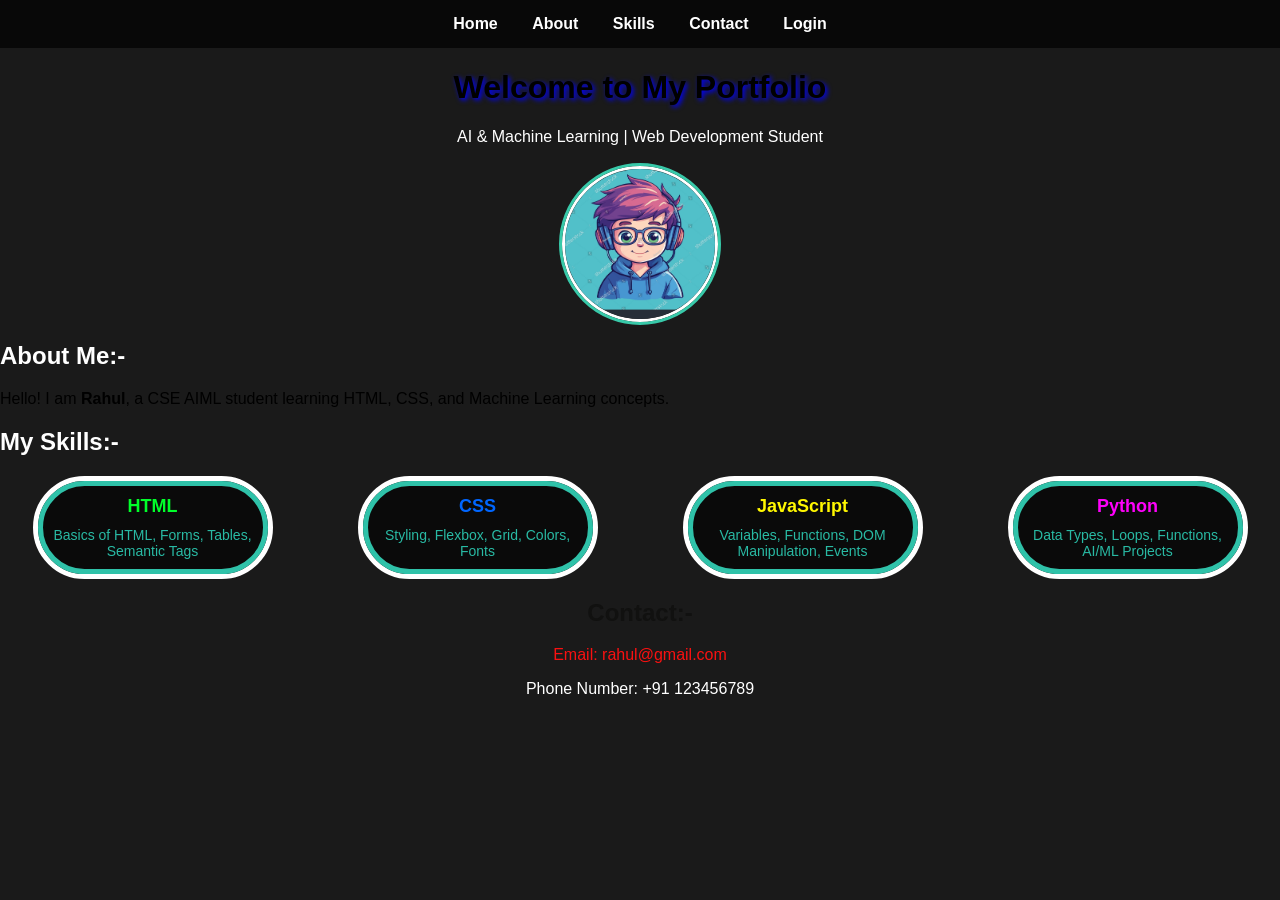
<file: index.html>
<!DOCTYPE html>
<html lang="en">
<head>
<meta charset="UTF-8">
<meta name="viewport" content="width=device-width, initial-scale=1.0">
<title>Rahul – AI & Web Developer</title>

<link rel="stylesheet" href="styles.css">
<style>
 #a{
background-image: url("https://images.wallpapersden.com/image/download/shining-landscape-ai-art_bmVuaW6UmZqaraWkpJRmbmpnrWZmZ2U.jpg");
}
.clr{
color:rgb(0, 255, 42);
}
.clr1{
color:rgb(0, 102, 255);
}
.clr2{
color:rgb(255, 247, 0);
}
.clr3{
color:rgb(255, 0, 251);
}
</style>
</head>
<body id="a">

<nav>
    <a href="index.html">Home</a>
    <a href="about.html">About</a>
    <a href="skills.html">Skills</a>
    <a href="contact.html">Contact</a>
    <a href="login.html">Login</a>
</nav>

<header class="hero">
    <h1 style="color:black;text-shadow:2px 2px 5px blue; text-align:center">Welcome to My Portfolio</h1>
    <p style="text-align:center">AI & Machine Learning | Web Development Student</p>
</header>

<section id="about" class="about-box">
    <img src="profile.jpg" class="profile-img" height="150" width="150" alt="Profile Photo">
    <h2>About Me:-</h2>
    <p style="color:black">Hello! I am <b>Rahul</b>, a CSE AIML student learning HTML, CSS, and Machine Learning concepts.</p>
</section>

<h2 id="skills">My Skills:-</h2>

<section class="skills-container">
<div class="skills-boxes">
    <div class="skill-box">
        <h3 class="clr">HTML</h3>
        <p>Basics of HTML, Forms, Tables, Semantic Tags</p>
    </div>

    <div class="skill-box">
        <h3 class="clr1">CSS</h3>
        <p>Styling, Flexbox, Grid, Colors, Fonts</p>
    </div>

    <div class="skill-box">
        <h3 class="clr2">JavaScript</h3>
        <p>Variables, Functions, DOM Manipulation, Events</p>
    </div>

    <div class="skill-box">
        <h3 class="clr3">Python</h3>
        <p>Data Types, Loops, Functions, AI/ML Projects</p>
    </div>
</div>
</section>

<h2 id="contact" style="text-align:center;color:rgb(17, 17, 16)">Contact:-</h2>
<p style="text-align:center;color:rgb(249, 17, 17)">Email: rahul@gmail.com</p>
<p style="text-align:center;">Phone Number: +91 123456789</p>
</body>
</html>
</file>
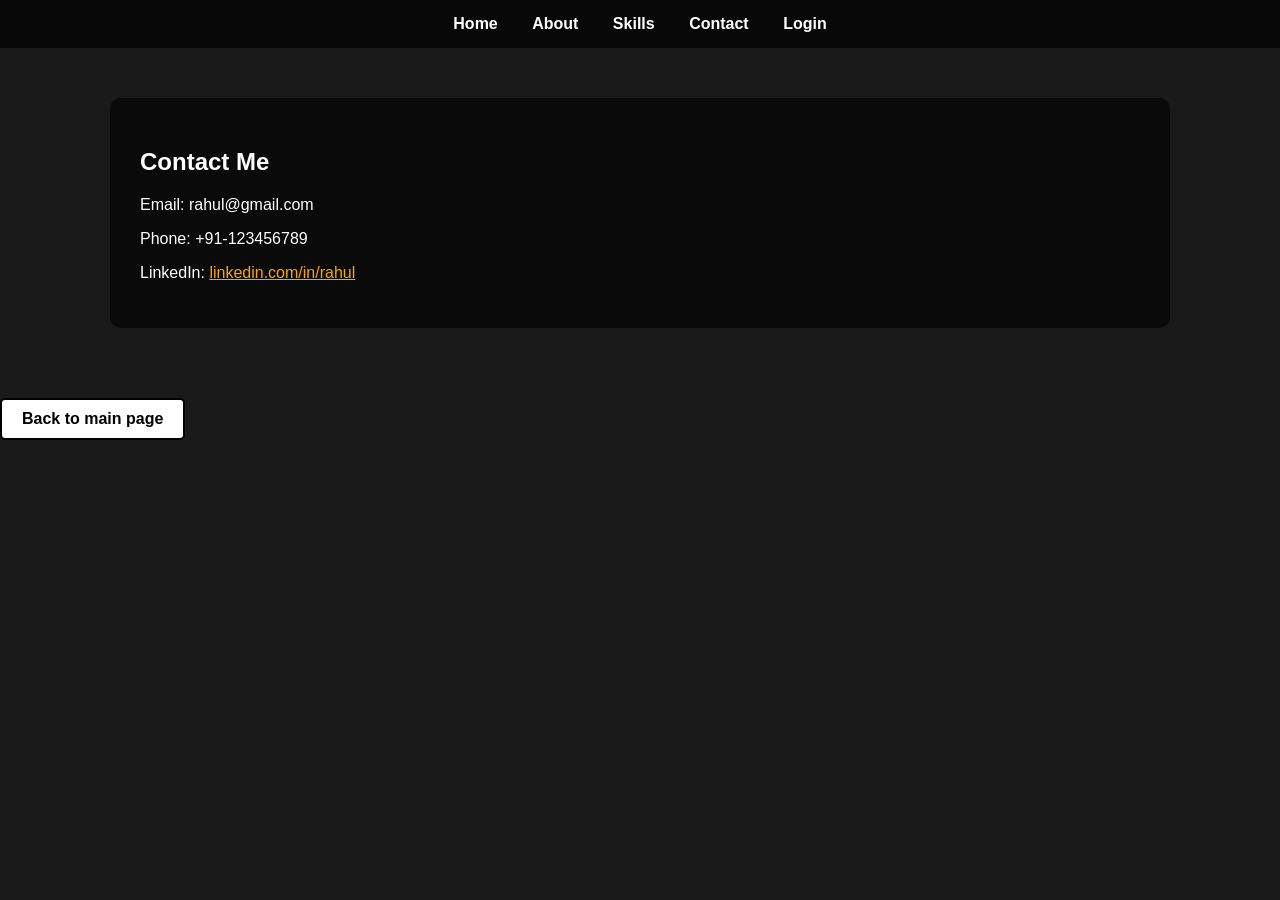
<file: contact.html>
<!DOCTYPE html>
<html lang="en">
<head>
    <meta charset="UTF-8">
    <title>Contact - Rahul Kumar</title>
    <link rel="stylesheet" href="styles.css">
<style>
#a{
background-image: url("https://wallpaper.forfun.com/fetch/62/62533ae657ab530615ace00a85afa012.jpeg?w=1470&r=0.5625&f=webp");
}
</style>
</head>
<body id="a">
    <nav>
        <a href="index.html" target="_blank">Home</a>
        <a href="about.html" target="_blank">About</a>
        <a href="skills.html" target="_blank">Skills</a>
        <a href="contact.html" target="_blank">Contact</a>
        <a href="login.html" target="_blank">Login</a>
    </nav>

    <div class="container">
        <h2>Contact Me</h2>
        <p>Email: rahul@gmail.com</p>
        <p>Phone: +91-123456789</p>
        <p>LinkedIn: <a href="#" style="color:orange;">linkedin.com/in/rahul</a></p>
    </div>
<a href="index.html" class="box-link">Back to main page</a>
</body>
</html>
</file>
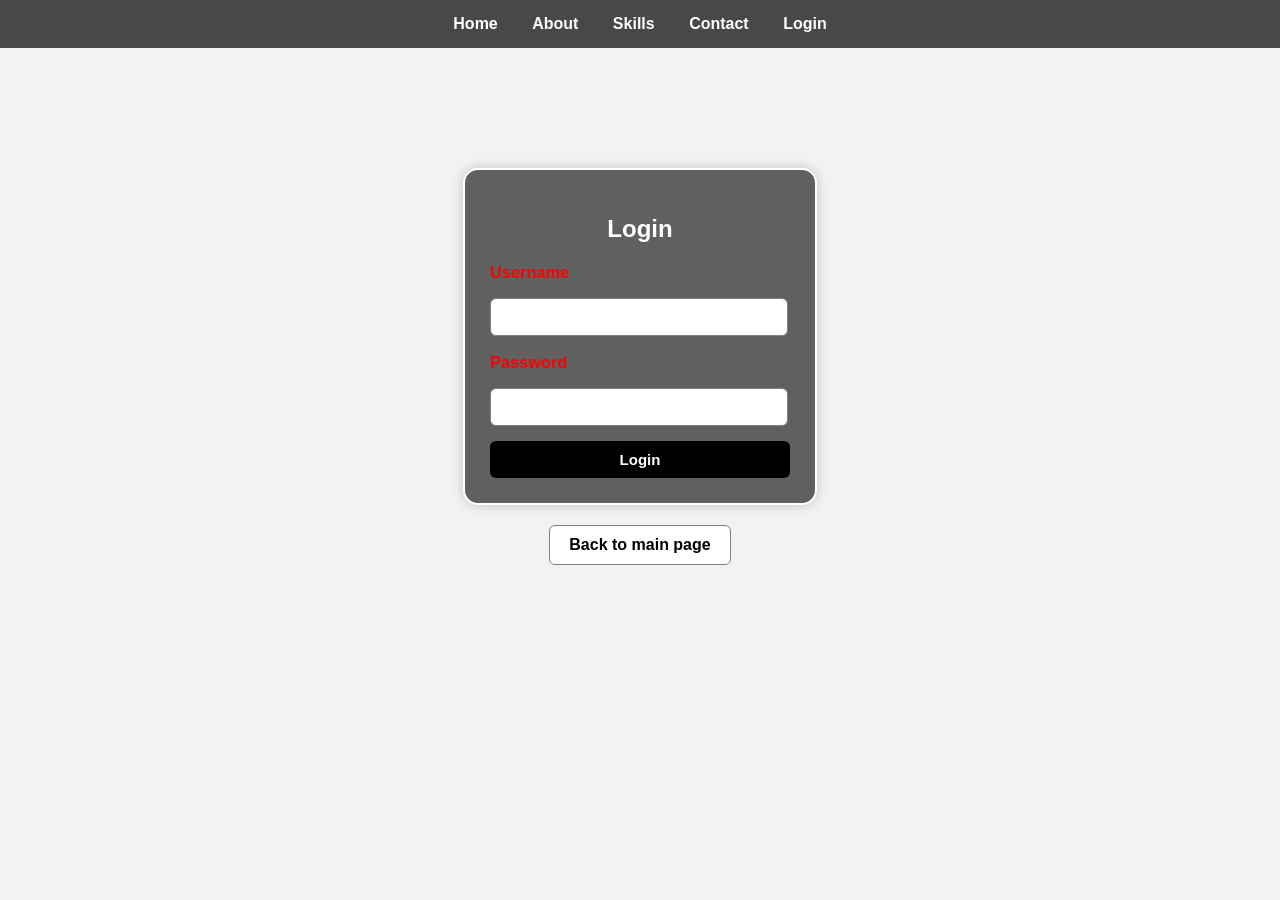
<file: login.html>
<!DOCTYPE html>
<html lang="en">
<head>
    <meta charset="UTF-8">
    <title>Skills - Rahul Kumar</title>
    <link rel="stylesheet" href="styles.css">
<style>

body {
    margin: 0;
    padding: 0;
    background-color: #f2f2f2;
    font-family: Arial;
    text-align: center;
     background-image: url("https://www.baltana.com/files/wallpapers-33/Lord-of-The-Rings-Dark-Best-Wallpaper-112391.jpg");
}

/* LOGIN BOX */
.login-box {
    width: 300px;
    background:rgba(0,0,0,0.6);
    padding: 25px;
    border-radius: 15px;
    margin: 120px auto 10px auto;
    box-shadow: 0 0 12px rgba(0,0,0,0.2);
}

.login-box h2 {
    margin-bottom: 20px;
}

.field {
    text-align: left;
    margin-bottom: 15px;
}

.field label {
    display: block;
    margin-bottom: 5px;
    font-size: 14px;
    color: black;
}

.field input {
    width: 92%;
    padding: 10px;
    border-radius: 6px;
    border: 1px solid gray;
    font-size: 14px;
}

.login-btn {
    width: 100%;
    padding: 10px;
    border: none;
    border-radius: 6px;
    background: black;
    color: white;
    font-size: 15px;
    cursor: pointer;
}

.back-btn {
    display: block;
    width: 160px;
    margin: 20px auto;
    padding: 10px;
    background: white;
    color: black;
    text-decoration: none;
    border-radius: 6px;
    border: 1px solid gray;
}

</style>
</head>

<body>
<nav>
        <a href="index.html" target="_blank">Home</a>
        <a href="about.html" target="_blank">About</a>
        <a href="skills.html" target="_blank">Skills</a>
        <a href="contact.html" target="_blank">Contact</a>
        <a href="login.html" target="_blank">Login</a>
    </nav>


<div class="login-box">
    <h2>Login</h2>

    <div class="field">
        <label><h3 style="color:red;">Username</h3></label>
        <input type="text">
    </div>

    <div class="field">
        <label><h3 style="color:red;">Password</h3></label>
        <input type="password">
    </div>

    <button class="login-btn">Login</button>
</div>

<a href="index.html" class="back-btn">Back to main page</a>

</body>
</html>
</file>
<file: styles.css>
nav {
    background-color: rgba(0,0,0,0.7);
    padding: 15px 0;
    text-align: center;
}

nav a {
    color: white;
    text-decoration: none;
    margin: 0 15px;
    font-weight: bold;
}

body {
    margin: 0;
    font-family: Arial, sans-serif;
    background-color: #1a1a1a;
    color: white;
}

.container {
    max-width: 1000px;
    margin: 50px auto;
    padding: 30px;
    background-color: rgba(0,0,0,0.6);
    border-radius: 10px;
}

.profile-img {
    width: 150px;
    height: 150px;
    border-radius: 60%;
    display: block;
    margin: 20px auto;
    border: 3px solid white;
    outline: 3px solid rgb(56, 201, 169);
}
table {
    width: 100%;
    border-collapse: collapse;
    margin-top: 20px;
    color: white;
}

table, th, td {
    border: 2px solid white;
}

th, td {
    padding: 10px;
    text-align: center;
    color: white;
}
.box-link {
    display: inline-block;
    padding: 10px 20px;
    background: white;
    color: black;
    border: 2px solid black;
    border-radius: 5px;
    text-decoration: none;
    font-weight: bold;
    margin-top: 20px;
}
.skills-boxes {
    display: flex;
    flex-wrap: wrap;
    justify-content: space-around;
    gap: 20px;
}

.skill-box {
    background-color:rgba(0,0,0,0.6);
    border: 2px solid white;
    border-radius: 90px;
    width: 200px;
    text-align: center;
    padding: 15px;
    color: rgb(41, 186, 164);
    border-width:5px;
    outline:5px solid rgb(47, 194, 169);
    outline-offset:-10px;
}
.skill-box h3 {
    margin: 0 0 10px 0;
    font-size: 18px;
    text-align: center;
}

.skill-box p {
    font-size: 14px;
    margin: 0;
}
body.home {
    background: url('background.jpg') no-repeat center center;
    background-size: cover;
}

body.about, 
body.skills, 
body.contact {
    background-color: #1a1a1a;
}
.login-page {
    background-color: #1a1a1a;
    display: flex;
    justify-content: center;
    align-items: center;
    height: 100vh;
    background-image: url("https://www.baltana.com/files/wallpapers-33/Lord-of-The-Rings-Dark-Best-Wallpaper-112391.jpg");
}

.login-box {
    background-color: rgba(255,255,255,0.1);
    padding: 30px;
    width: 300px;
    border: 2px solid white;
    border-radius: 10px;
    color: white;
   text-align:center;
}

.input-box {
    width: 100%;
    padding: 10px;
    margin: 10px 0 20px 0;
    border-radius: 5px;
    border: none;
   text-align:center;
}

.login-btn {
    width: 50%;
    padding: 10px;
    background-color: white;
    color: black;
    border: 2px solid black;
    border-radius: 5px;
    font-weight: bold;
    cursor: pointer;
}
.back-btn {
    display: block;
    width: 200px;
    margin: 20px auto;
    background: white;
    color: black;
    padding: 10px;
    border: 2px solid black;
    border-radius: 5px;
    text-decoration: none;
    font-weight: bold;
}
</file>
